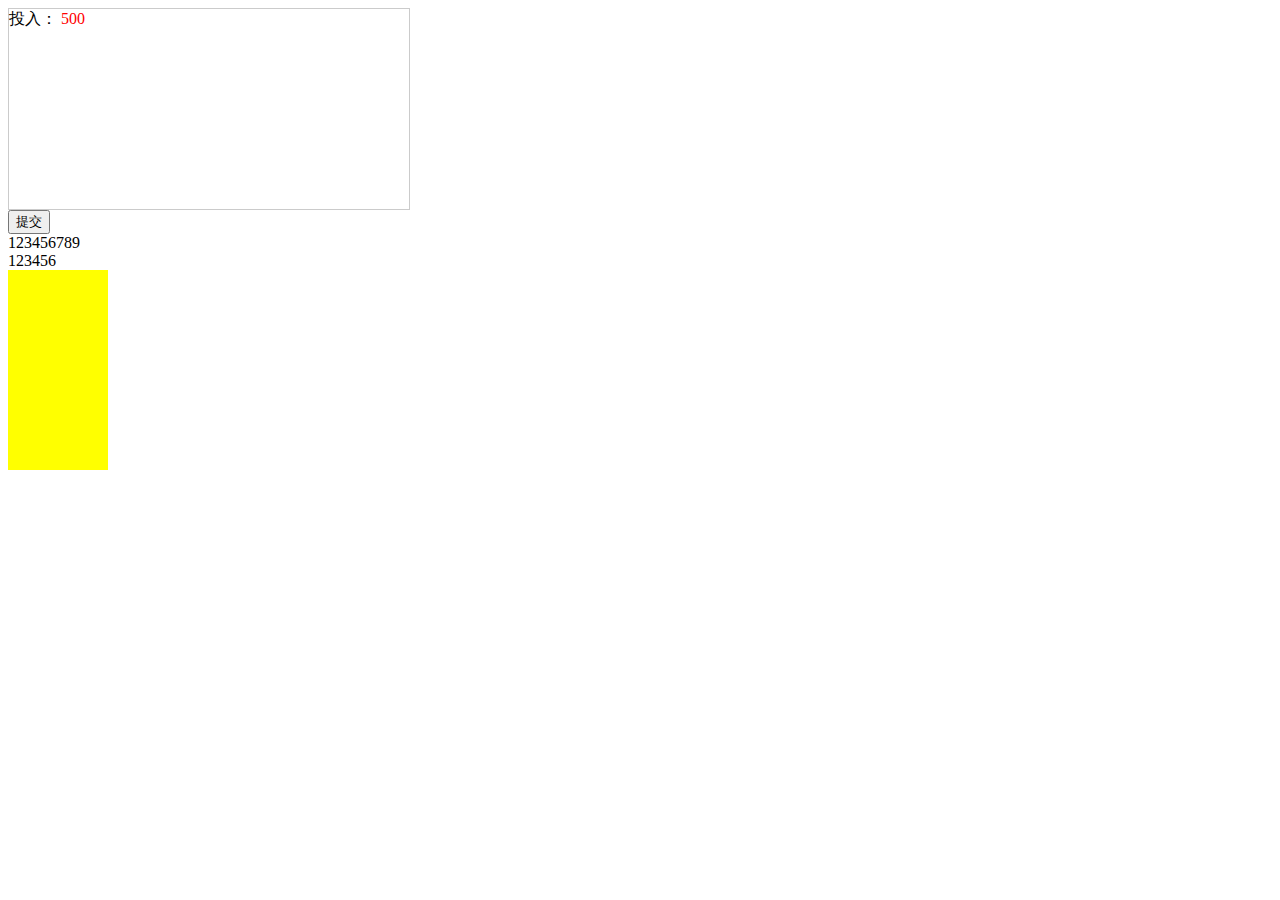
<file: keywords/webdev/templates/test.html>
<html>
<head>
<title>ff</title>

</head>
<body>

    <div id="textarea" style="border: 1px solid #CBCBCB;height: 200px;width: 400px" contenteditable="true">
        <span> <span contenteditable="false">投入：</span></span>
        <span> </span><span style="color: red">500</span></span>
    </div>
    <input type="button" value="提交" onClick="ta()">
 <div>
    <span>123</span><span>456</span><span>789</span>
  </div>
  <div>
    <span id="test">123456</span>
  </div>

<!-- //d1是外层div，带滚动条-->
  <div id='d1' style='height:200px;width:100px;overflow:auto;background:blue;'>
     <div style='height:500px;width:500px;background:yellow'>2222</div>
  </div>


</body>
<script>
function ta(){
    var str="<span style=\"color:blue\">abc</span> ";
    textarea.innerHTML=str;
}
document.getElementById('d1').scrollTop=100;//通过scrollTop设置滚动到100位置
  document.getElementById('d1').scrollLeft=200;//通过scrollTop设置滚动到200位置
</script>








</html>
</file>
